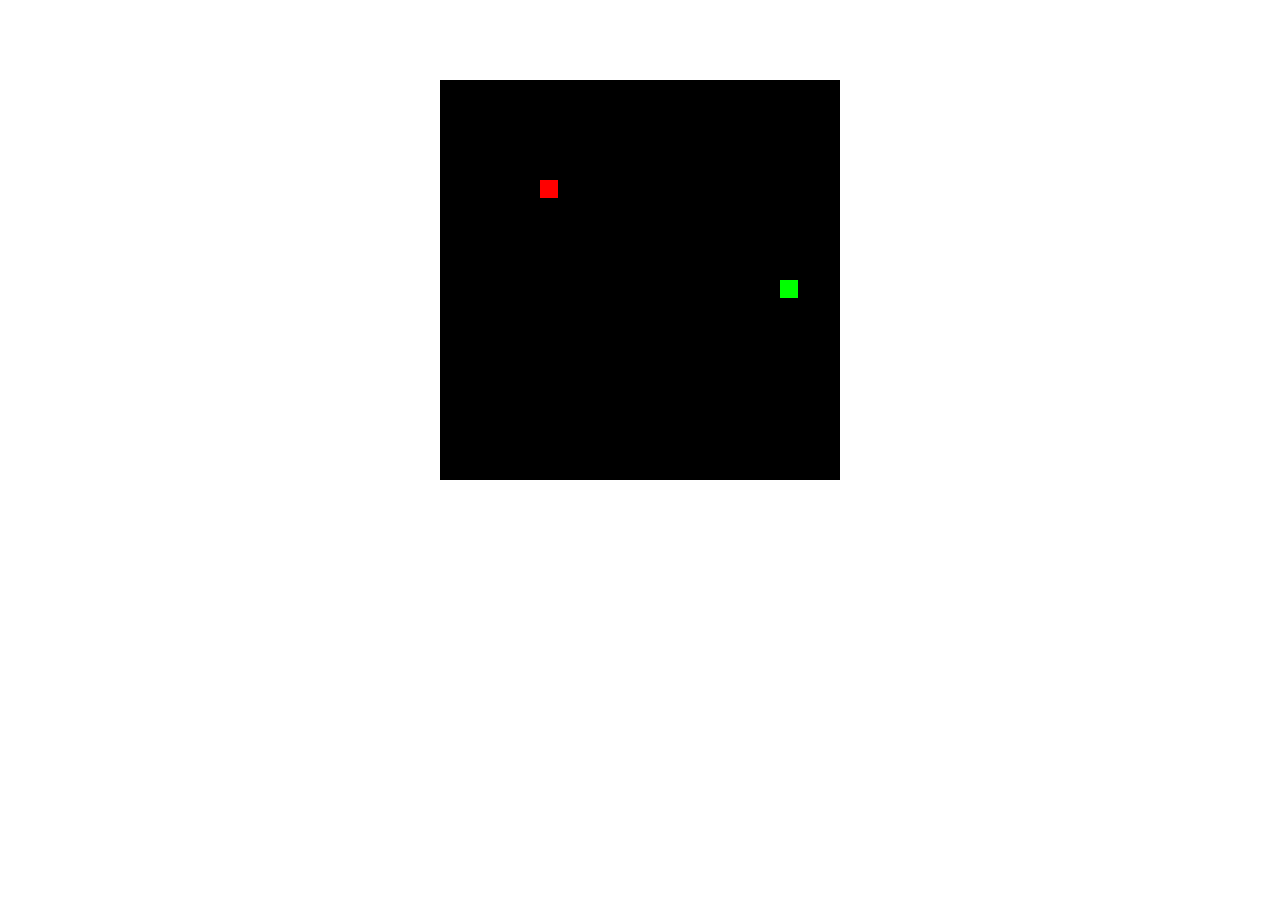
<file: games/games/snake/index.html>
<!DOCTYPE html>
<html>
<head>
  <title>Snake</title>
  <style>
    canvas { background: black; display: block; margin: auto; }
  </style>
</head>
<body>
  <h1 style="text-align:center;color:white;">Snake</h1>
  <canvas id="game" width="400" height="400"></canvas>

  <script>
    const canvas = document.getElementById("game");
    const ctx = canvas.getContext("2d");

    let snake = [{x:200,y:200}];
    let food = {x:100,y:100};
    let dx = 20, dy = 0;

    document.addEventListener("keydown", e => {
      if (e.key === "ArrowUp") dx=0, dy=-20;
      if (e.key === "ArrowDown") dx=0, dy=20;
      if (e.key === "ArrowLeft") dx=-20, dy=0;
      if (e.key === "ArrowRight") dx=20, dy=0;
    });

    function gameLoop() {
      ctx.clearRect(0,0,400,400);
      const head = {x: snake[0].x + dx, y: snake[0].y + dy};
      snake.unshift(head);

      if (head.x === food.x && head.y === food.y) {
        food = {
          x: Math.floor(Math.random()*20)*20,
          y: Math.floor(Math.random()*20)*20
        };
      } else {
        snake.pop();
      }

      ctx.fillStyle="lime";
      snake.forEach(p=>ctx.fillRect(p.x,p.y,18,18));

      ctx.fillStyle="red";
      ctx.fillRect(food.x,food.y,18,18);

      setTimeout(gameLoop, 100);
    }

    gameLoop();
  </script>
</body>
</html>
</file>
